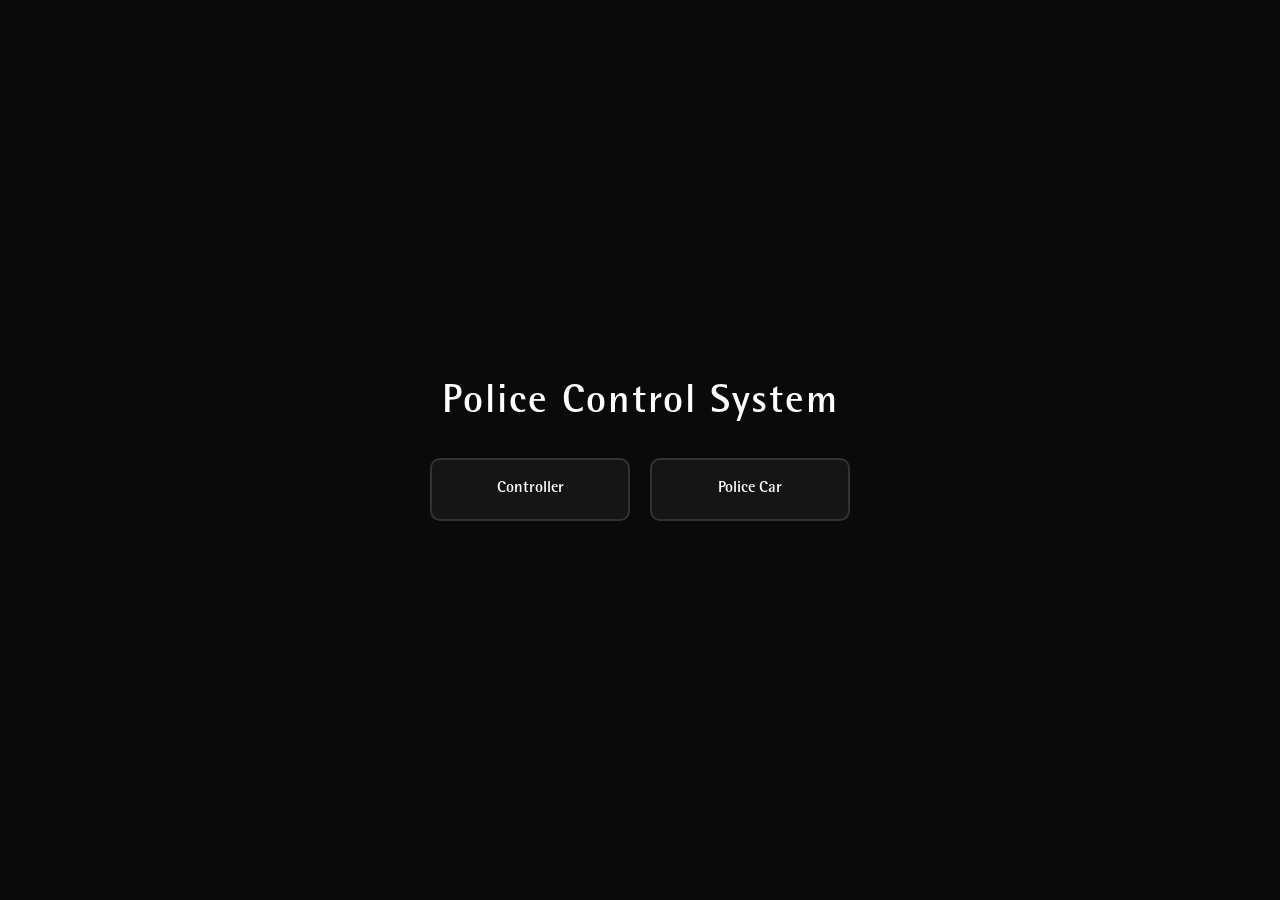
<file: index.html>
<!DOCTYPE html>
<html lang="en">
<head>
    <meta charset="UTF-8">
    <meta name="viewport" content="width=device-width, initial-scale=1.0">
    <title>Police Control System</title>
    <link rel="stylesheet" href="style.css">
</head>
<body class="centered-body">
    <div class="menu-container">
        <h1>Police Control System</h1>
        <div class="button-group">
            <a href="controller.html" class="big-btn">Controller</a>
            <a href="car.html" class="big-btn">Police Car</a>
        </div>
    </div>
</body>
</html>
</file>
<file: style.css>
@font-face {

    font-family: "Rotis";

    src: url("Rotis-font.otf") format("opentype");

}



* {

    font-family: "Rotis", sans-serif;

    box-sizing: border-box;

    margin:0;

    padding:0;

}



body {

    background:#0a0a0a;

    color:white;

    overflow:hidden;

}



.centered-body {

    height:100vh;

    display:flex;

    justify-content:center;

    align-items:center;

}



/* =====================
   INDEX MENU
===================== */


.menu-container {

    text-align:center;

}



h1 {

    font-size:2.5rem;

    letter-spacing:2px;

    margin-bottom:30px;

}



.button-group {

    display:flex;

    gap:20px;

}



.big-btn {

    width:200px;

    padding:20px;

    background:#151515;

    color:white;

    text-decoration:none;

    border:2px solid #333;

    border-radius:10px;

    transition:.3s;

}



.big-btn:hover {

    background:#333;

}/* =====================
   CONTROLLER LAYOUT
===================== */


.controller-ui {

    height:100vh;

    display:flex;

    flex-direction:column;

    justify-content:center;

    align-items:center;

    gap:40px;

}



.main-controls {

    display:flex;

    gap:15px;

}



.pattern-controls {

    display:flex;

    gap:12px;

    flex-wrap:wrap;

    justify-content:center;

}





/* =====================
   BUTTONS
===================== */


.ctrl-btn {

    min-width:140px;

    padding:18px 30px;

    font-size:1.1rem;

    background:#151515;

    color:white;

    border:1px solid #444;

    border-radius:10px;

    cursor:pointer;

    transition:.2s;

}



.ctrl-btn:hover {

    background:#252525;

    border-color:#777;

}



.ctrl-btn:active {

    transform:scale(.95);

}




/* Active button */

.ctrl-btn.active {

    background:#b00000;

    border-color:red;

    box-shadow:

    0 0 15px red,

    0 0 35px rgba(255,0,0,.5);

}





/* Pattern active button */

.patternBtn.active {

    background:#004cff;

    border-color:#0099ff;

    box-shadow:

    0 0 15px #008cff,

    0 0 35px rgba(0,140,255,.5);

}/* =====================
   POLICE LIGHT BAR
===================== */


.light-bar {

    width:320px;

    height:80px;

    display:flex;

    align-items:center;

    justify-content:space-between;

    gap:10px;


    background:

    linear-gradient(
        180deg,
        #222,
        #050505
    );


    border:4px solid #2b2b2b;

    border-radius:20px;

    padding:10px;


    box-shadow:

    inset 0 0 25px rgba(255,255,255,.05),

    0 15px 40px rgba(0,0,0,.8);

}




/* Big car display */

.light-bar.large {

    width:80vw;

    max-width:1100px;

    height:260px;

    border-radius:35px;

    border-width:8px;

    padding:25px;

}




/* Left and right LED groups */


.side {

    height:100%;

    width:48%;

    display:flex;

    gap:10px;

}





/* LED */

.led {

    flex:1;

    border-radius:15px;

    opacity:.12;


    transition:

    opacity .08s linear,

    transform .08s linear,

    box-shadow .08s linear;

}





/* RED */

.red {

    background:

    linear-gradient(

        180deg,

        #ffb0b0,

        #ff0000 50%,

        #750000

    );

}





/* BLUE */

.blue {

    background:

    linear-gradient(

        180deg,

        #cceaff,

        #008cff 50%,

        #003060

    );

}





/* LED shine */

.led::after {

    content:"";

    display:block;

    height:35%;

    width:100%;


    border-radius:inherit;


    background:

    linear-gradient(

        rgba(255,255,255,.5),

        transparent

    );

}/* =====================
   ACTIVE LIGHT EFFECTS
===================== */


/* Any active LED */

.led.active {

    opacity:1;

    transform:scale(1.06);

}





/* Red glow */

.red.active {

    box-shadow:

    0 0 25px #ff0000,

    0 0 60px #ff0000,

    0 0 100px rgba(255,0,0,.7);

}





/* Blue glow */

.blue.active {

    box-shadow:

    0 0 25px #008cff,

    0 0 60px #008cff,

    0 0 100px rgba(0,140,255,.7);

}





/* =====================
   CAR PAGE
===================== */


.car-body {

    height:100vh;

    width:100vw;

    display:flex;

    justify-content:center;

    align-items:center;

    background:#050505;

}




/* =====================
   AUDIO UNLOCK
===================== */


.unlock-overlay {

    position:fixed;

    top:0;

    left:0;

    width:100%;

    height:100%;


    background:transparent;


    z-index:999;


    cursor:pointer;

}/* =====================
   RESPONSIVE DESIGN
===================== */


@media (max-width:700px){


    .main-controls,

    .pattern-controls {

        flex-direction:column;

        align-items:center;

    }



    .ctrl-btn {

        width:220px;

    }




    .light-bar {

        width:90vw;

        height:70px;

    }




    .light-bar.large {

        width:90vw;

        height:170px;

        padding:15px;

    }




    .led {

        border-radius:10px;

    }

}





/* =====================
   BIG SCREENS
===================== */


@media (min-width:1200px){


    .light-bar.large {

        height:300px;

    }



    .led {

        border-radius:20px;

    }

}





/* =====================
   SMOOTH LOOK
===================== */


button {

    user-select:none;

}


::selection {

    background:#008cff;

    color:white;

}
</file>
